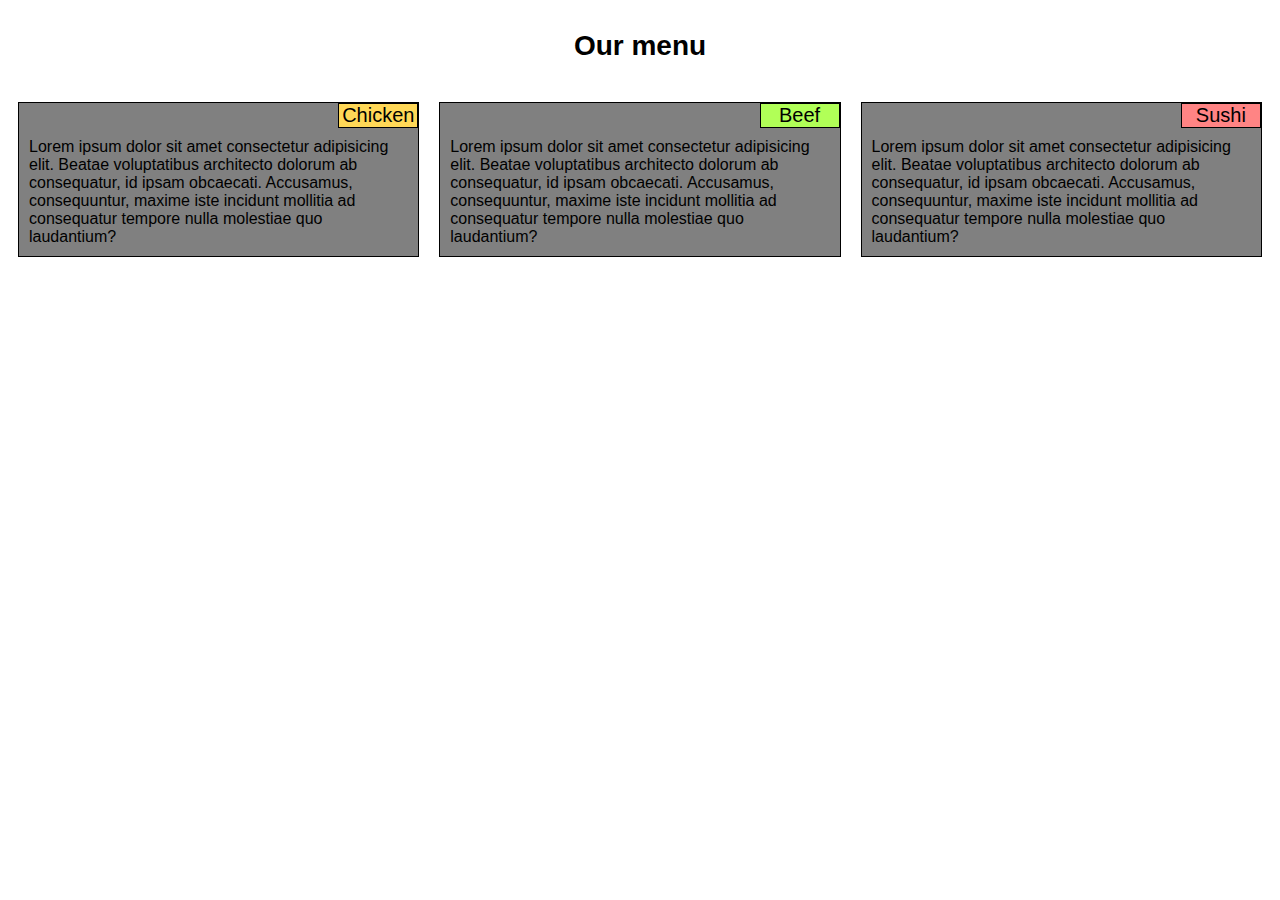
<file: docs/index.html>
<!DOCTYPE html>
<html lang="en">
<head>
    <meta charset="UTF-8">
    <meta http-equiv="X-UA-Compatible" content="IE=edge">
    <meta name="viewport" content="width=device-width, initial-scale=1.0">
    <title>Document</title>
    <link rel="stylesheet" href="css/style.css">
</head>
<body>
    <h1>Our menu</h1>

    <div class="container">
        <div class="row">
            <div class="col-lg-4 col-md-6 col-sm-12">
                <div>
                    <p id="p1">Chicken</p>
                    <section>Lorem ipsum dolor sit amet consectetur adipisicing elit. Beatae voluptatibus architecto dolorum ab consequatur, id ipsam obcaecati. Accusamus, consequuntur, maxime iste incidunt mollitia ad consequatur tempore nulla molestiae quo laudantium?</section>
                </div>
            </div>
            <div class="col-lg-4 col-md-6 col-sm-12">
                <div>
                    <p id="p2">Beef</p>
                    <section>Lorem ipsum dolor sit amet consectetur adipisicing elit. Beatae voluptatibus architecto dolorum ab consequatur, id ipsam obcaecati. Accusamus, consequuntur, maxime iste incidunt mollitia ad consequatur tempore nulla molestiae quo laudantium?</section>
                </div>
            </div>
            <div class="col-lg-4 col-md-12 col-sm-12">
                <div>
                    <p id="p3">Sushi</p>
                    <section>Lorem ipsum dolor sit amet consectetur adipisicing elit. Beatae voluptatibus architecto dolorum ab consequatur, id ipsam obcaecati. Accusamus, consequuntur, maxime iste incidunt mollitia ad consequatur tempore nulla molestiae quo laudantium?</section>
                </div>
            </div>
        </div>
    </div>
</body>
</html>
</file>
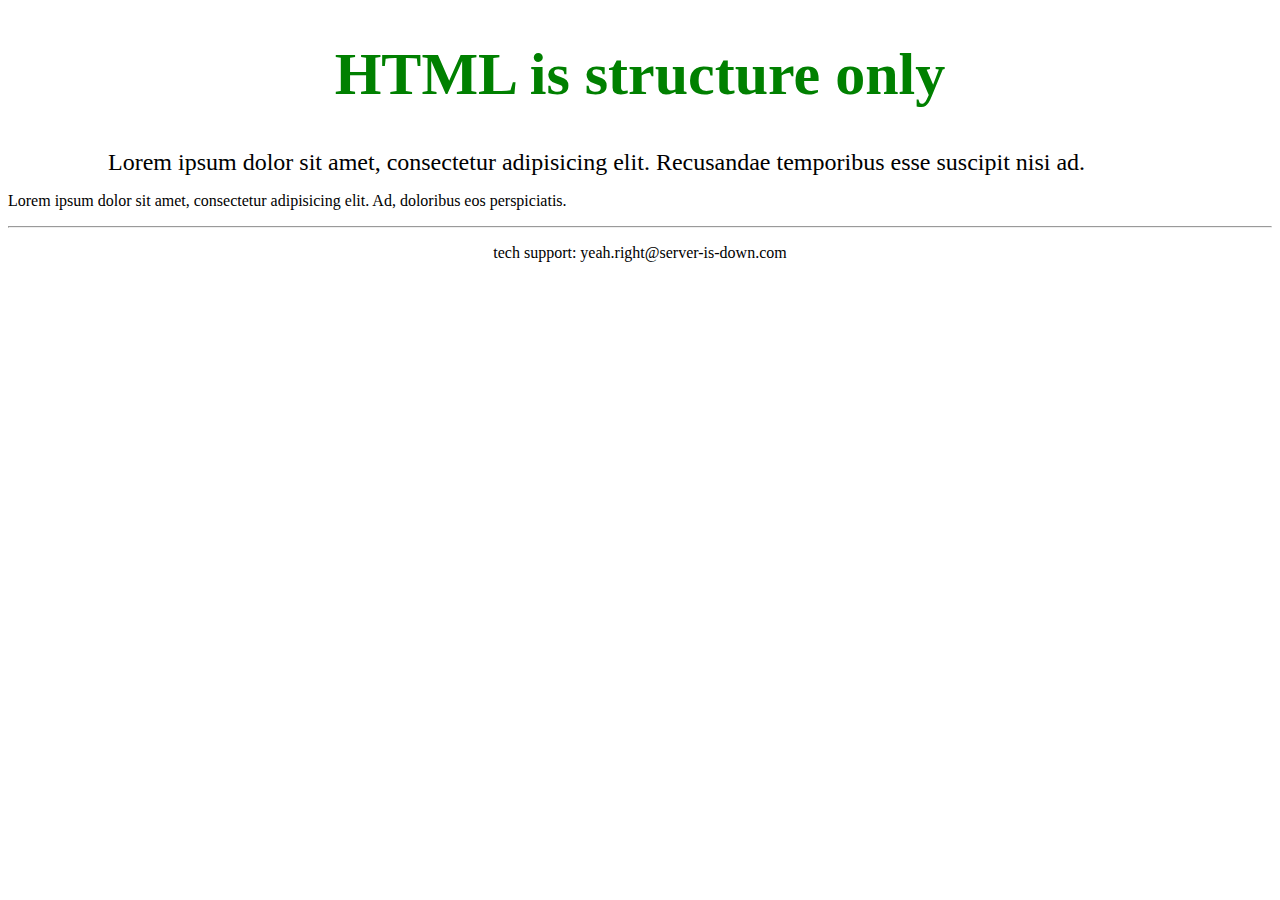
<file: site/l01e01.html>
<!DOCTYPE html>
<head>
    <title>HTML is structure only (after)</title>
</head>
<body>
    <h1 style="color: green; font-size: 60px; text-align: center;"> HTML is structure only</h1>
    <p style="margin: 0 100px 0 100px; font-size: 1.5em;">Lorem ipsum dolor sit amet, consectetur adipisicing elit. Recusandae temporibus esse suscipit nisi ad.</p>
    <p>Lorem ipsum dolor sit amet, consectetur adipisicing elit. Ad, doloribus eos perspiciatis.</p>
    <footer>
        <hr>
        <p style="text-align: center;" onclick="alert('EMAILING US IS USELESS')"> tech support: yeah.right@server-is-down.com</p>
    </footer>
</body>
</html>
</file>
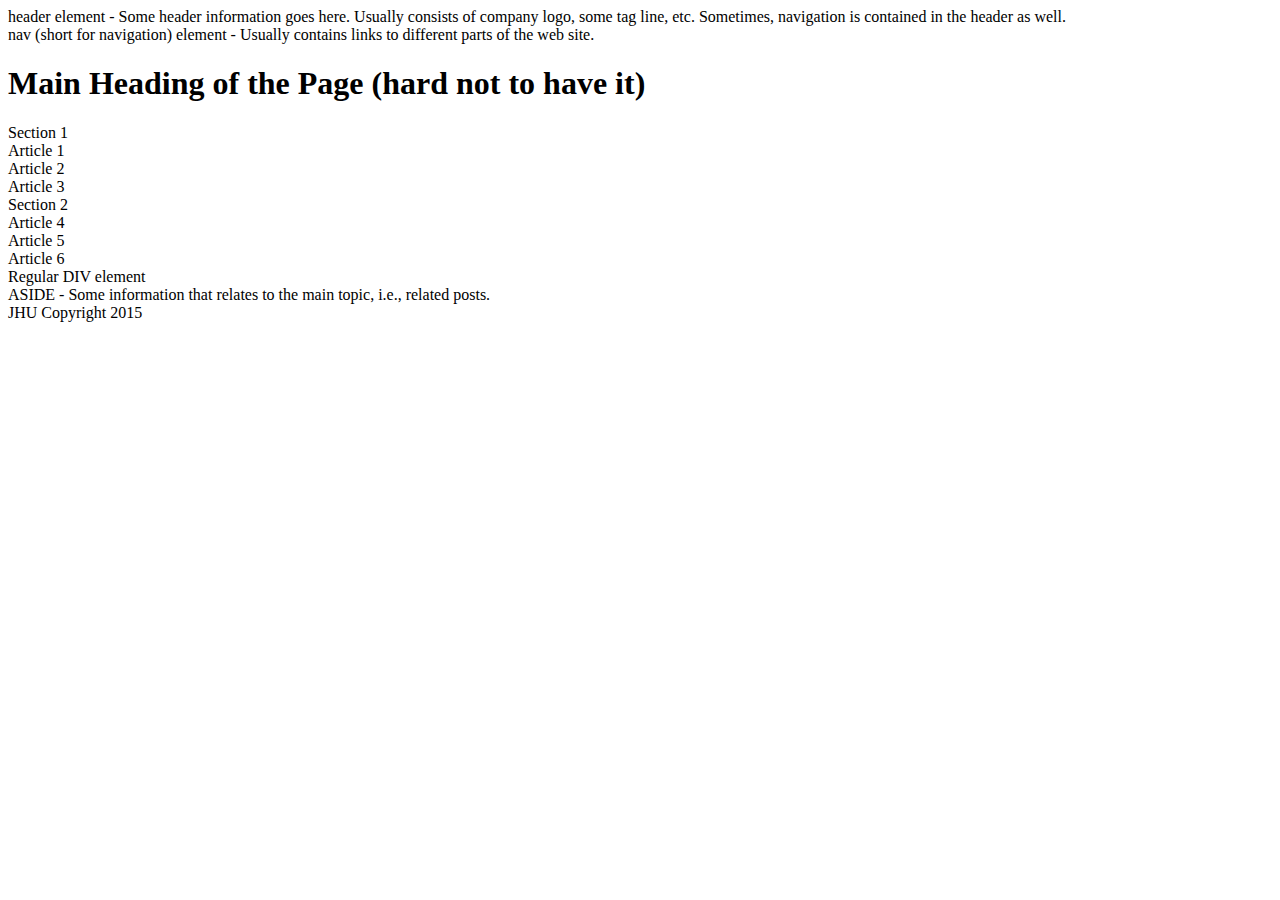
<file: site/l06e01.html>
<!doctype html>
<html>
<head>
  <meta charset="utf-8">
  <title>Heading Elements</title>
</head>
<body>
  <header>
    header element - Some header information goes here. Usually consists of company logo, some tag line, etc. Sometimes, navigation is contained in the header as well.
    <nav>nav (short for navigation) element - Usually contains links to different parts of the web site.</nav>
  </header>
  <h1>Main Heading of the Page (hard not to have it)</h1>
  <section>
    Section 1
    <article>Article 1</article>
    <article>Article 2</article>
    <article>Article 3</article>
  </section>
  <section>
    Section 2
    <article>Article 4</article>
    <article>Article 5</article>
    <article>Article 6</article>
    <div>Regular DIV element</div>
  </section>
  <aside>
    ASIDE - Some information that relates to the main topic, i.e., related posts.
  </aside>

  <footer>
    JHU Copyright 2015
  </footer>
</body>
</html>
</file>
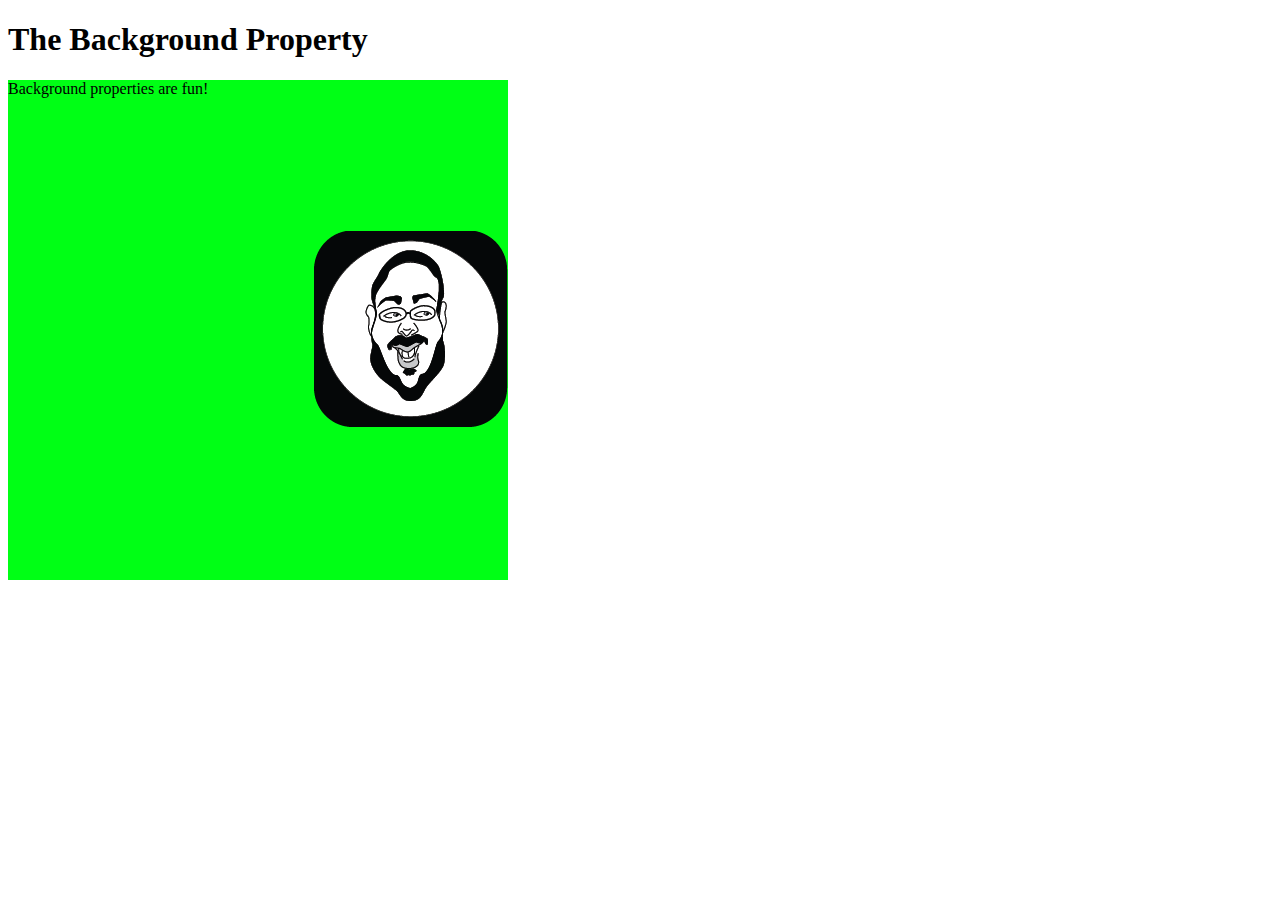
<file: site/l19e01.html>
<!DOCTYPE html>
<html>
<head>
<meta charset="utf-8">
<title>Background</title>
<style>
#bg {
  width: 500px;
  height: 500px;
  background-color: rgb(0, 255, 21);
background: url('yaakov.png') no-repeat right center rgb(0, 255, 21);
}

</style>
</head>
<body>
<h1>The Background Property</h1>

<div id="bg">Background properties are fun!</div>
</body>
</html>
</file>
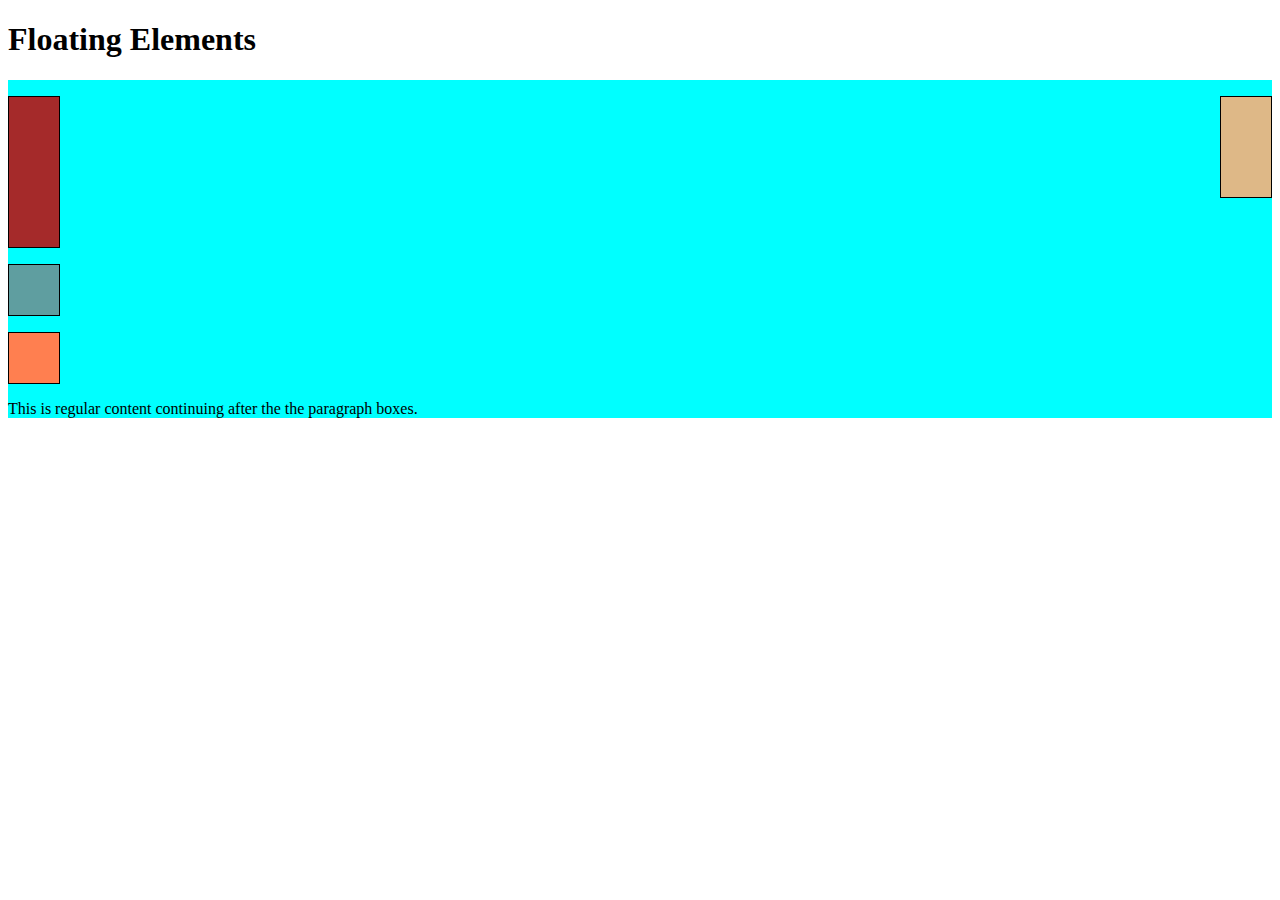
<file: site/l21e01.html>
<!DOCTYPE html>
<html>
<head>
<meta charset="utf-8">
<title>Floating Elements</title>
<style>

div {
  background-color: #00FFFF;
}
p {
  width: 50px;
  height: 50px;
  border: 1px solid black;

}

#p1 {
  background-color: #A52A2A;
  float:  left;
  height: 150px;
}
#p2 {
  background-color: #DEB887;
  float:  right;
  height: 100px;
}
#p3 {
  background-color: #5F9EA0;
  clear:  both;
}
#p4 {
  background-color: #FF7F50;
}

section{
    clear: left;
}

</style>
</head>
<body>
<h1>Floating Elements</h1>

<div>
  <p id="p1"></p>
  <p id="p2"></p>
  <p id="p3"></p>
  <p id="p4"></p>
  <section>This is regular content continuing after the the paragraph boxes.</section>
</div>


</body>
</html>
</file>
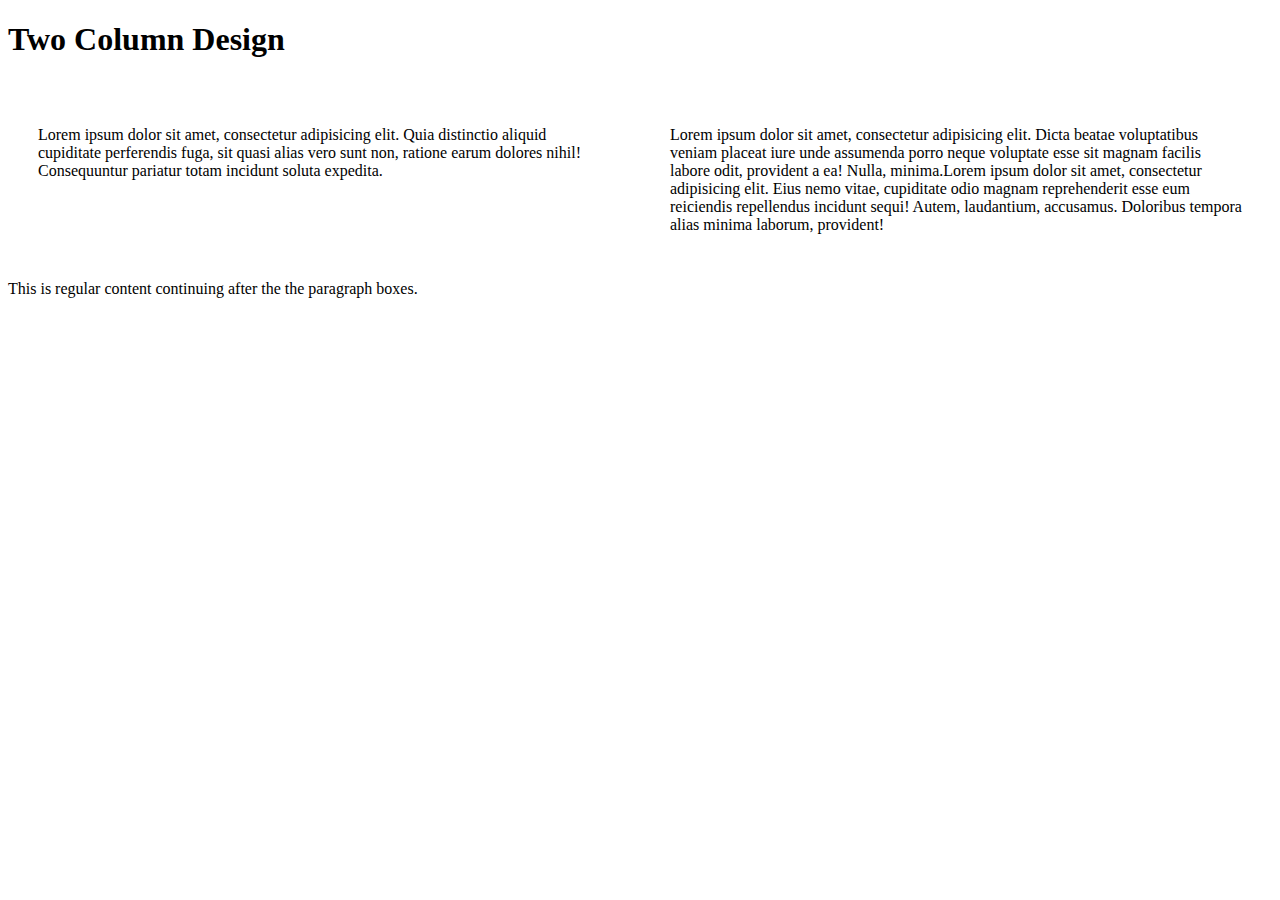
<file: site/l21e02.html>
<!DOCTYPE html>
<html>
<head>
<meta charset="utf-8">
<title>Two Column Design</title>
<style>

*{
    box-sizing: border-box;
}

div {
  /* background-color: #00FFFF; */
}
p {
  width: 50%;
  /* border: 1px solid black; */
  float: left;
  padding: 30px;
}

#p1 {
  /* background-color: #A52A2A; */
}
#p2 {
  /* background-color: #DEB887; */
}

section {
  clear: left;
}


</style>
</head>
<body>
<h1>Two Column Design</h1>

<div>
  <p id="p1">Lorem ipsum dolor sit amet, consectetur adipisicing elit. Quia distinctio aliquid cupiditate perferendis fuga, sit quasi alias vero sunt non, ratione earum dolores nihil! Consequuntur pariatur totam incidunt soluta expedita.</p>
  <p id="p2">Lorem ipsum dolor sit amet, consectetur adipisicing elit. Dicta beatae voluptatibus veniam placeat iure unde assumenda porro neque voluptate esse sit magnam facilis labore odit, provident a ea! Nulla, minima.Lorem ipsum dolor sit amet, consectetur adipisicing elit. Eius nemo vitae, cupiditate odio magnam reprehenderit esse eum reiciendis repellendus incidunt sequi! Autem, laudantium, accusamus. Doloribus tempora alias minima laborum, provident!</p>
  <section>This is regular content continuing after the the paragraph boxes.</section>
</div>


</body>
</html>
</file>
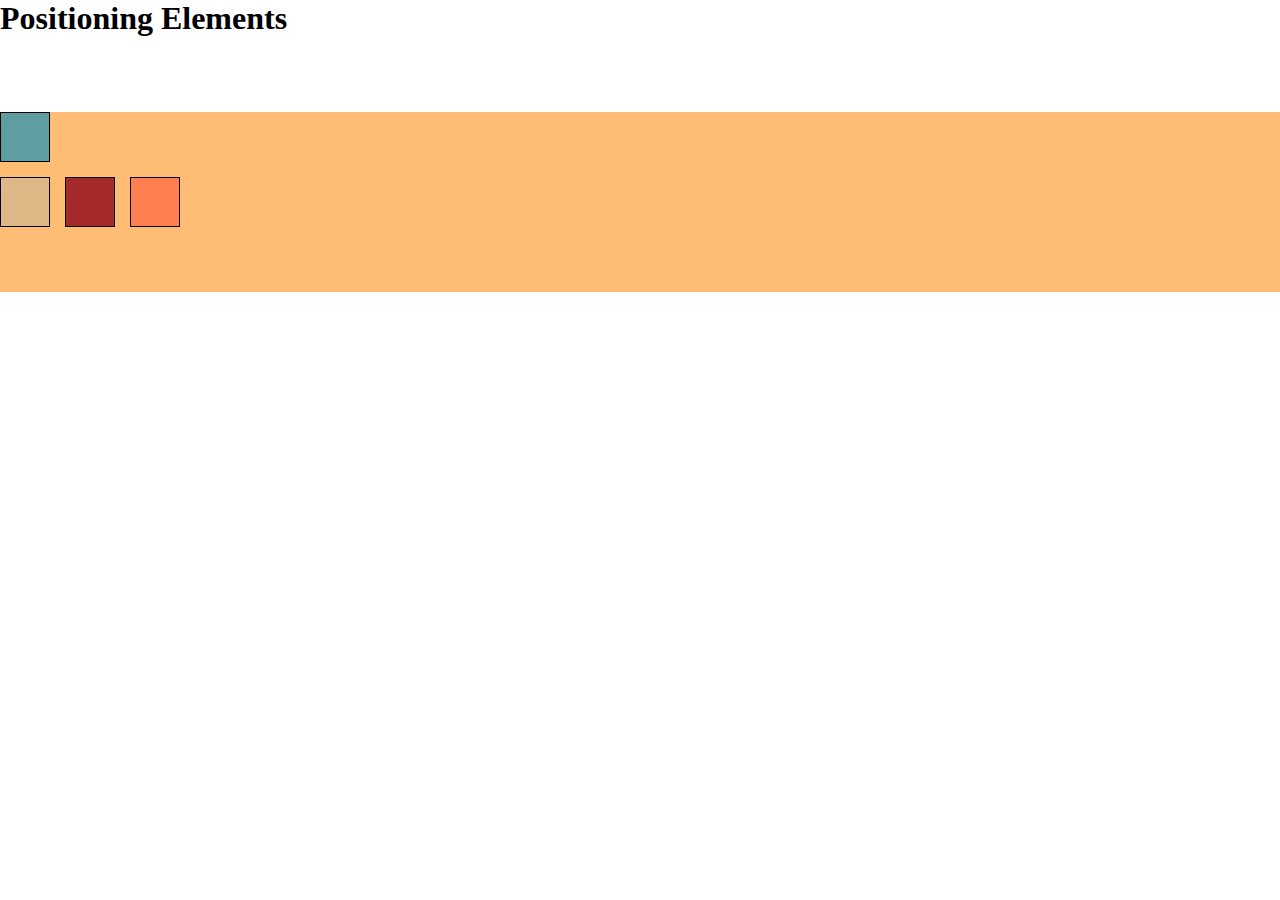
<file: site/l22e01.html>
<!DOCTYPE html>
<html>
<head>
<meta charset="utf-8">
<title>Positioning Elements</title>
<style>
* {
  box-sizing: border-box;
  margin: 0;
  padding: 0;
}
h1 {
  margin-bottom: 15px;
}

div#container {
  background-color: #ffbc74;
  position: relative;
  top: 60px;
}
p {
  width: 50px;
  height: 50px;
  border: 1px solid black;
  margin-bottom: 15px;
}
#p1 {
  background-color: #A52A2A;
  position: relative;
  top: 65px;
  left: 65px;
}
#p2 {
  background-color: #DEB887;
}
#p3 {
  background-color: #5F9EA0;
  position: absolute;
  top: 0;
  left: 0;
}
#p4 {
  background-color: #FF7F50;
  position: relative;
  top: -65px;
  left: 130px;
}

</style>
</head>
<body>
<h1>Positioning Elements</h1>

<div id="container">
  <p id="p1"></p>
  <p id="p2"></p>
  <p id="p3"></p>
  <p id="p4"></p>
</div>

</body>
</html>
</file>
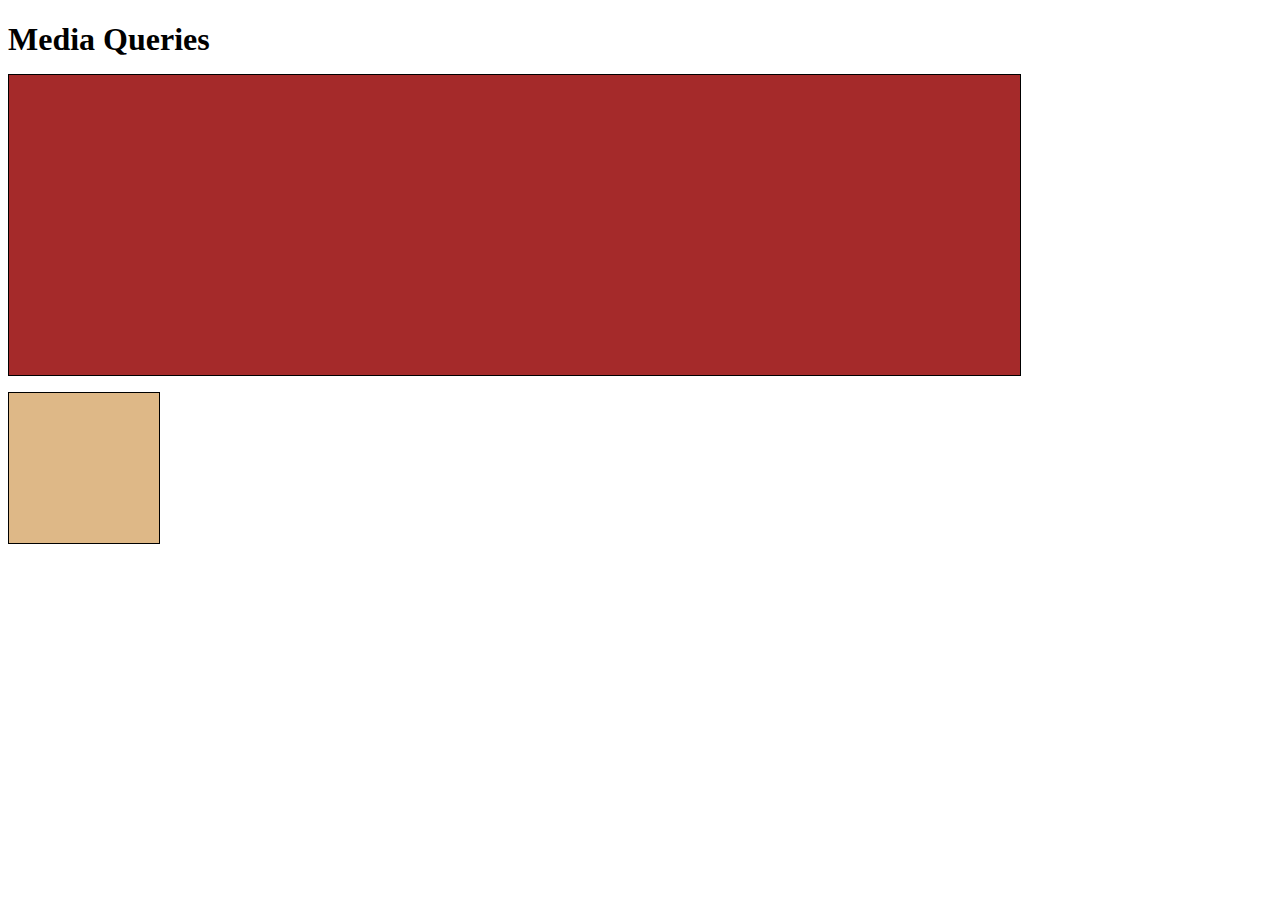
<file: site/l23e01.html>
<!DOCTYPE html>
<html>
<head>
<meta charset="utf-8">
<title>Media Queries</title>
<style>

/********** Base styles **********/
h1 {
  margin-bottom: 15px;
}

p {
  border: 1px solid black;
  margin-bottom: 15px;
}
#p1 {
  background-color: #A52A2A;
  width: 300px;
  height: 300px;
}
#p2 {
  background-color: #DEB887;
  width: 50px;
  height: 50px;
}

/********** Large devices only **********/
@media (min-width: 1200px){
    #p1{
        width: 80%;
    }
    #p2{
        width: 150px;
        height: 150px;
    }
}


/********** Medium devices only **********/
@media (min-width: 992px) and (max-width: 1199px){
    #p1 {
        width: 50%;
    }   
    #p2 {
        width: 100px;
        height: 100px;
    }
}


</style>
</head>
<body>
<h1>Media Queries</h1>

<p id="p1"></p>
<p id="p2"></p>

</body>
</html>
</file>
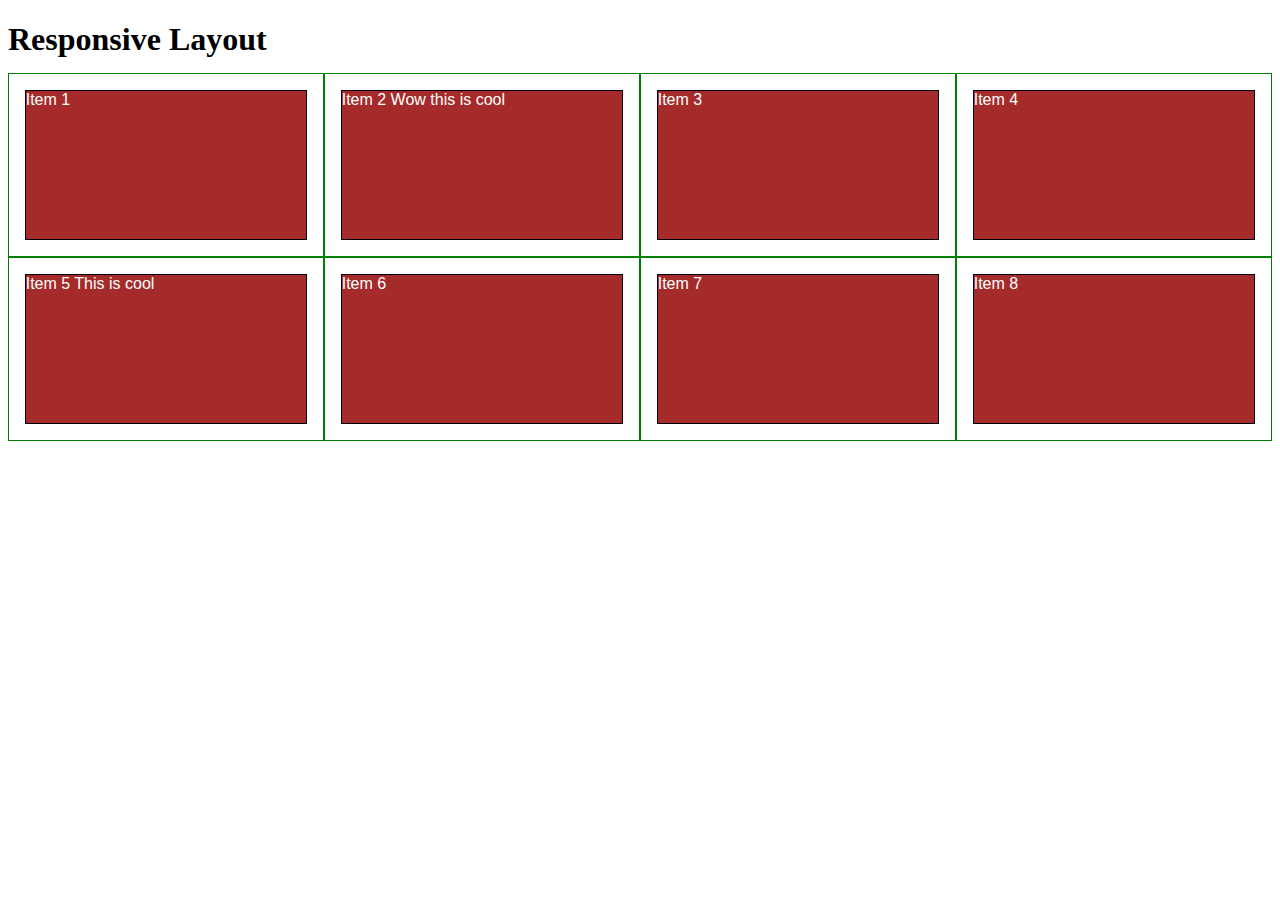
<file: site/l24e02.html>
<!DOCTYPE html>
<html>
<head>
<meta charset="utf-8">
<meta name="viewport" content="width=device-width, initial-scale-1">
<title>Responsive Layout</title>
<style>

/********** Base styles **********/
* {
  box-sizing: border-box;
}
h1 {
  margin-bottom: 15px;
}

p {
  border: 1px solid black;
  background-color: #A52A2A;
  width: 90%;
  height: 150px;
  margin-right: auto;
  margin-left: auto;
  font-family: Helvetica;
  color: white;
}

/* Simple Responsive Framework. */
.row {
  width: 100%;
}

/********** Large devices only **********/
@media (min-width: 1200px) {
  .col-lg-1, .col-lg-2, .col-lg-3, .col-lg-4, .col-lg-5, .col-lg-6, .col-lg-7, .col-lg-8, .col-lg-9, .col-lg-10, .col-lg-11, .col-lg-12 {
    float: left;
    border: 1px solid green;
  }
  .col-lg-1 {
    width: 8.33%;
  }
  .col-lg-2 {
    width: 16.66%;
  }
  .col-lg-3 {
    width: 25%;
  }
  .col-lg-4 {
    width: 33.33%;
  }
  .col-lg-5 {
    width: 41.66%;
  }
  .col-lg-6 {
    width: 50%;
  }
  .col-lg-7 {
    width: 58.33%;
  }
  .col-lg-8 {
    width: 66.66%;
  }
  .col-lg-9 {
    width: 74.99%;
  }
  .col-lg-10 {
    width: 83.33%;
  }
  .col-lg-11 {
    width: 91.66%;
  }
  .col-lg-12 {
    width: 100%;
  }
}

/********** Medium devices only **********/
@media (min-width: 950px) and (max-width: 1199px) {
  .col-md-1, .col-md-2, .col-md-3, .col-md-4, .col-md-5, .col-md-6, .col-md-7, .col-md-8, .col-md-9, .col-md-10, .col-md-11, .col-md-12 {
    float: left;
    border: 1px solid green;
  }
  .col-md-1 {
    width: 8.33%;
  }
  .col-md-2 {
    width: 16.66%;
  }
  .col-md-3 {
    width: 25%;
  }
  .col-md-4 {
    width: 33.33%;
  }
  .col-md-5 {
    width: 41.66%;
  }
  .col-md-6 {
    width: 50%;
  }
  .col-md-7 {
    width: 58.33%;
  }
  .col-md-8 {
    width: 66.66%;
  }
  .col-md-9 {
    width: 74.99%;
  }
  .col-md-10 {
    width: 83.33%;
  }
  .col-md-11 {
    width: 91.66%;
  }
  .col-md-12 {
    width: 100%;
  }
}

</style>
</head>
<body>
<h1>Responsive Layout</h1>

<div class="row">
  <div class="col-lg-3 col-md-6"><p>Item 1</p></div>
  <div class="col-lg-3 col-md-6"><p>Item 2 Wow this is cool</p></div>
  <div class="col-lg-3 col-md-6"><p>Item 3</p></div>
  <div class="col-lg-3 col-md-6"><p>Item 4</p></div>
  <div class="col-lg-3 col-md-6"><p>Item 5 This is cool</p></div>
  <div class="col-lg-3 col-md-6"><p>Item 6</p></div>
  <div class="col-lg-3 col-md-6"><p>Item 7</p></div>
  <div class="col-lg-3 col-md-6"><p>Item 8</p></div>
</div>

</body>
</html>
</file>
<file: docs/css/style.css>
/************ base styles *************/
* {
    box-sizing: border-box;
}

h1 {
    font-family: Arial, Helvetica, sans-serif;
    margin-bottom: 30px;
    margin-top: 30px;
    text-align: center;
    font-size: 1.75em;
}
.row > div > div{
    background-color: grey;
    border: 1px  black solid;
    margin: 10px;
}
#p1, #p2, #p3 {
    border: 1px black solid;
    width: 80px;
    float: right;
    text-align: center;
    margin: 0px;
    font-size: 1.25em;
    font-family: Arial, Helvetica, sans-serif;
}
section{
    font-family: Arial, Helvetica, sans-serif;
    clear: right;
    padding: 10px;
}

/* specific styles */
#p1{
    background-color: #ffd857;
}
#p2{
    background-color: #b1ff57;
}
#p3{
    background-color: #ff8484;
}

/* simple responsive framework */
.row {
    position: relative;
    width: 100%;
}

/************ large devices *************/

@media (min-width: 1200px) {
    .col-lg-4{
        float: left;
    }
    .col-lg-4 {
        width: 33.33%;
    }
}

/************ medium devices *************/

@media (min-width: 992px) and (max-width: 1199px) {
    .col-md-6, .col-md-12 {
        float: left;
    }
    .col-md-6 {
        width: 50%;
    }
    .col-md-12{
        width: 100%;
    }
}
/************ small devices *************/

@media (max-width: 991px) {
    .col-sm-12{
        float: left;
    }
    .col-sm-12 {
        width: 100%;
    }
}
</file>
